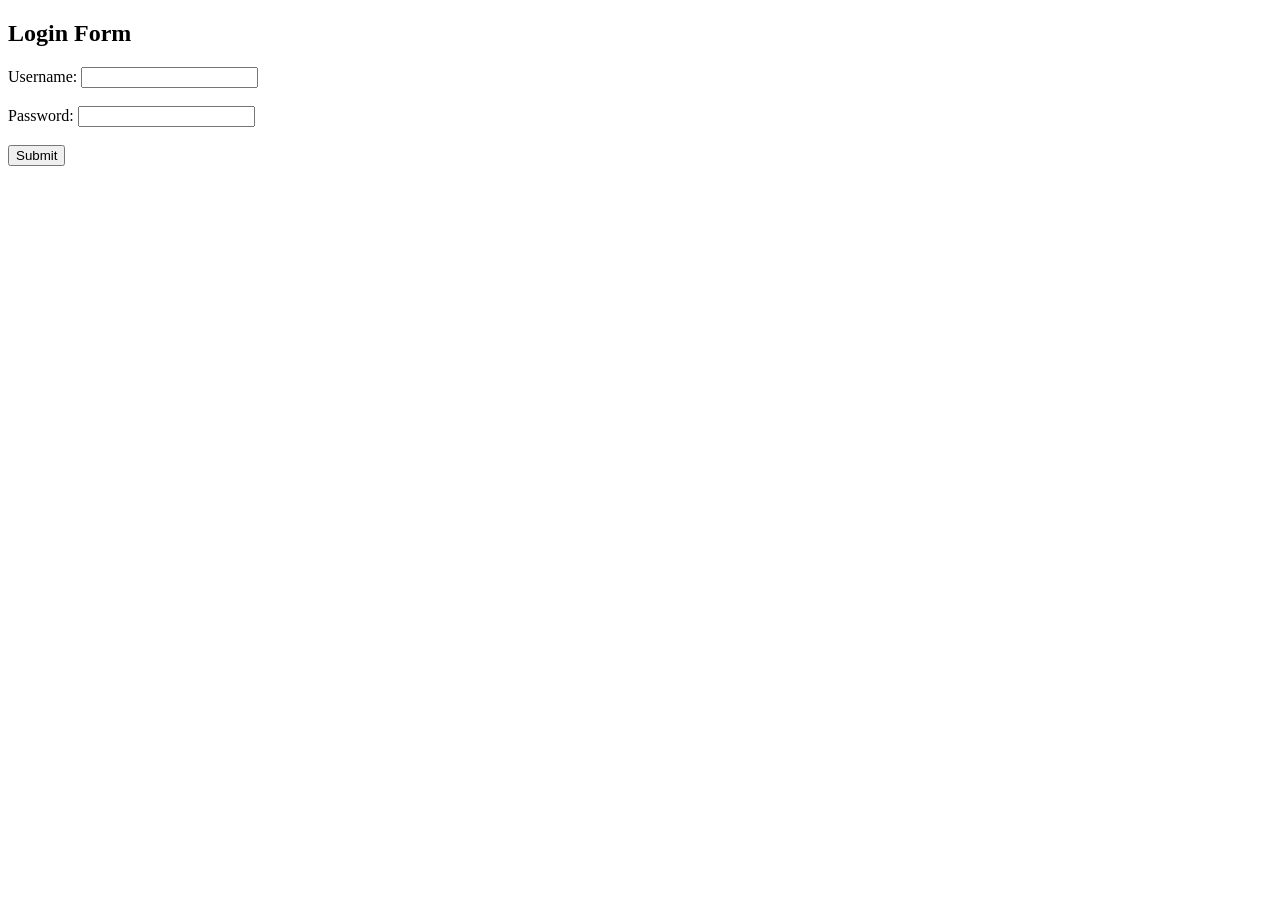
<file: index.html>
<!DOCTYPE html>
<html lang="en">
<head>
    <meta charset="UTF-8">
    <meta name="viewport" content="width=device-width, initial-scale=1.0">
    <title>Login Form</title>
    <script>
        function handleSubmit(event) {
            event.preventDefault(); 
            const username = document.getElementById("username").value;
            const password = document.getElementById("password").value;

            
            if (username === "aswin0710" && password === "aswin0710") {
              
                window.location.href = "home.html"; 
            } else {
                
                alert("Incorrect username or password. Please try again.");
            }
        }
    </script>
</head>
<body>
    <h2>Login Form</h2>
    <form onsubmit="handleSubmit(event)">
        <label for="username">Username:</label>
        <input type="text" id="username" required><br><br>

        <label for="password">Password:</label>
        <input type="password" id="password" required><br><br>

        <button type="submit">Submit</button>
    </form>
</body>
</html>
</file>
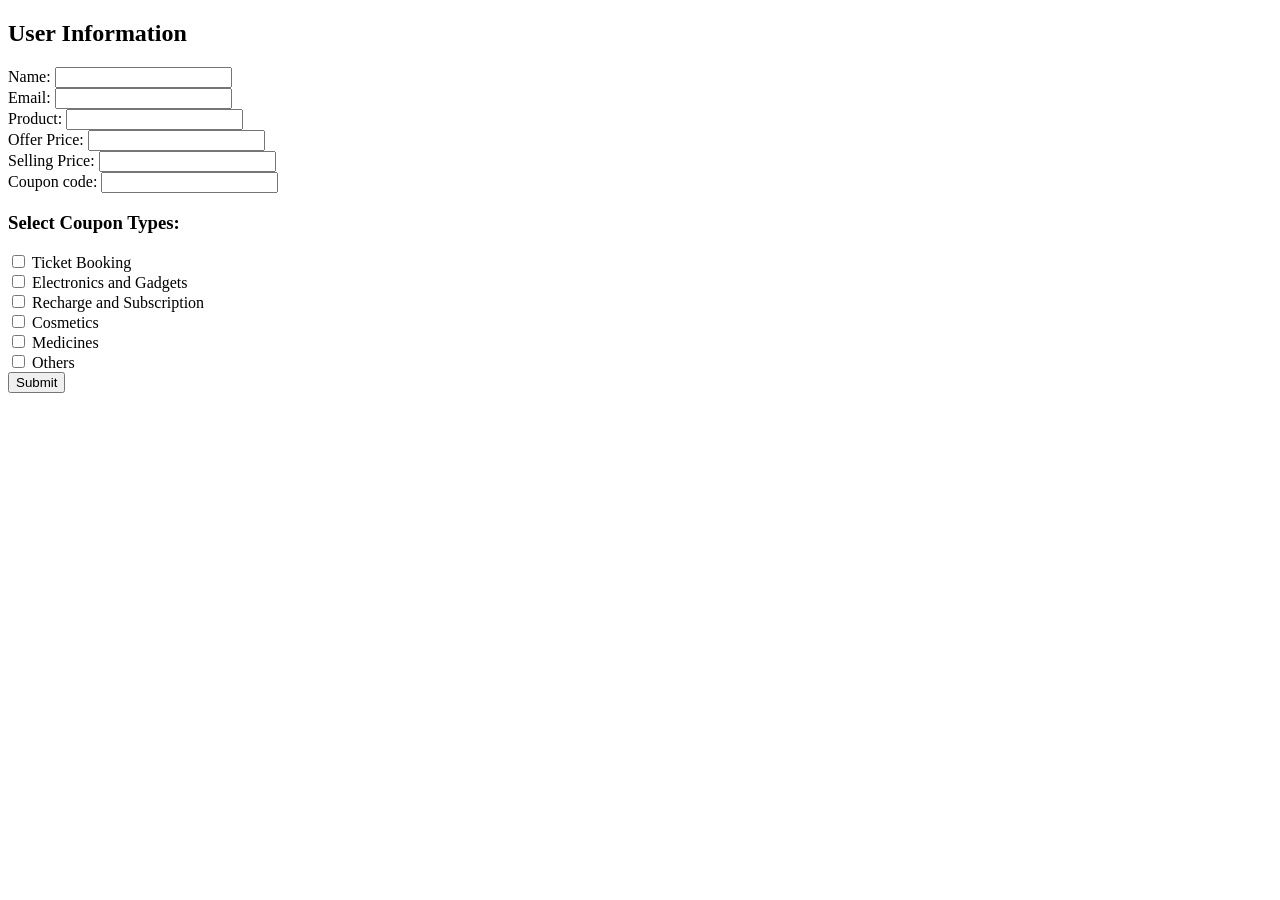
<file: couponsell.html>
<!DOCTYPE html>
<html lang="en">
<head>
    <meta charset="UTF-8">
    <meta name="viewport" content="width=device-width, initial-scale=1.0">
    <title>User Info Form</title>
</head>
<body>
    <form id="userInfoForm">
        <h2>User Information</h2>
        <label>Name:</label>
        <input type="text" id="name" required><br>

        <label>Email:</label>
        <input type="email" id="email" required><br>

        <label>Product:</label>
        <input type="text" id="product" required><br>

        <label>Offer Price:</label>
        <input type="number" id="offerPrice" step="0.01" required><br>

        <label>Selling Price:</label>
        <input type="number" id="sellingPrice" step="0.01" required><br>

        <label>Coupon code:</label>
        <input type="text" id="couponCode" step="0.01" required><br>

        <h3>Select Coupon Types:</h3>
        <label><input type="checkbox" value="Ticket Booking"> Ticket Booking</label><br>
        <label><input type="checkbox" value="Electronics and Gadgets"> Electronics and Gadgets</label><br>
        <label><input type="checkbox" value="Recharge and Subscription"> Recharge and Subscription</label><br>
        <label><input type="checkbox" value="Cosmetics"> Cosmetics</label><br>
        <label><input type="checkbox" value="Medicines"> Medicines</label><br>
        <label><input type="checkbox" value="Others"> Others</label><br>

        <button type="submit">Submit</button>
    </form>
    <script src="script.js"></script>
</body>
</html>
</file>
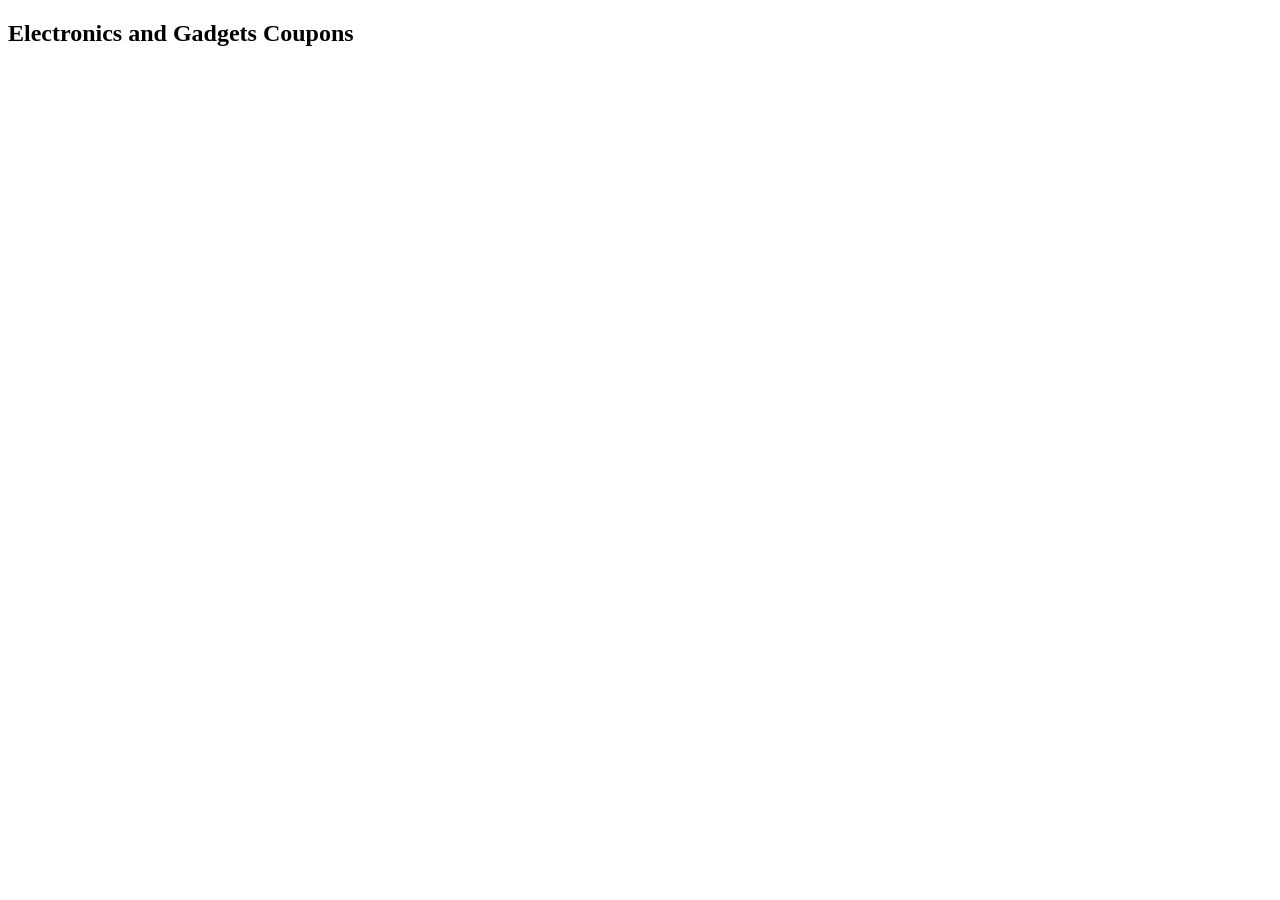
<file: electronicsandgadgets.html>
<!DOCTYPE html>
<html lang="en">
<head>
    <meta charset="UTF-8">
    <meta name="viewport" content="width=device-width, initial-scale=1.0">
    <title>Electronics and Gadgets Coupons</title>
</head>
<body>
    <h2>Electronics and Gadgets Coupons</h2>
    <div id="couponContainer"></div>
    <script src="script.js"></script>
</body>
</html>
</file>
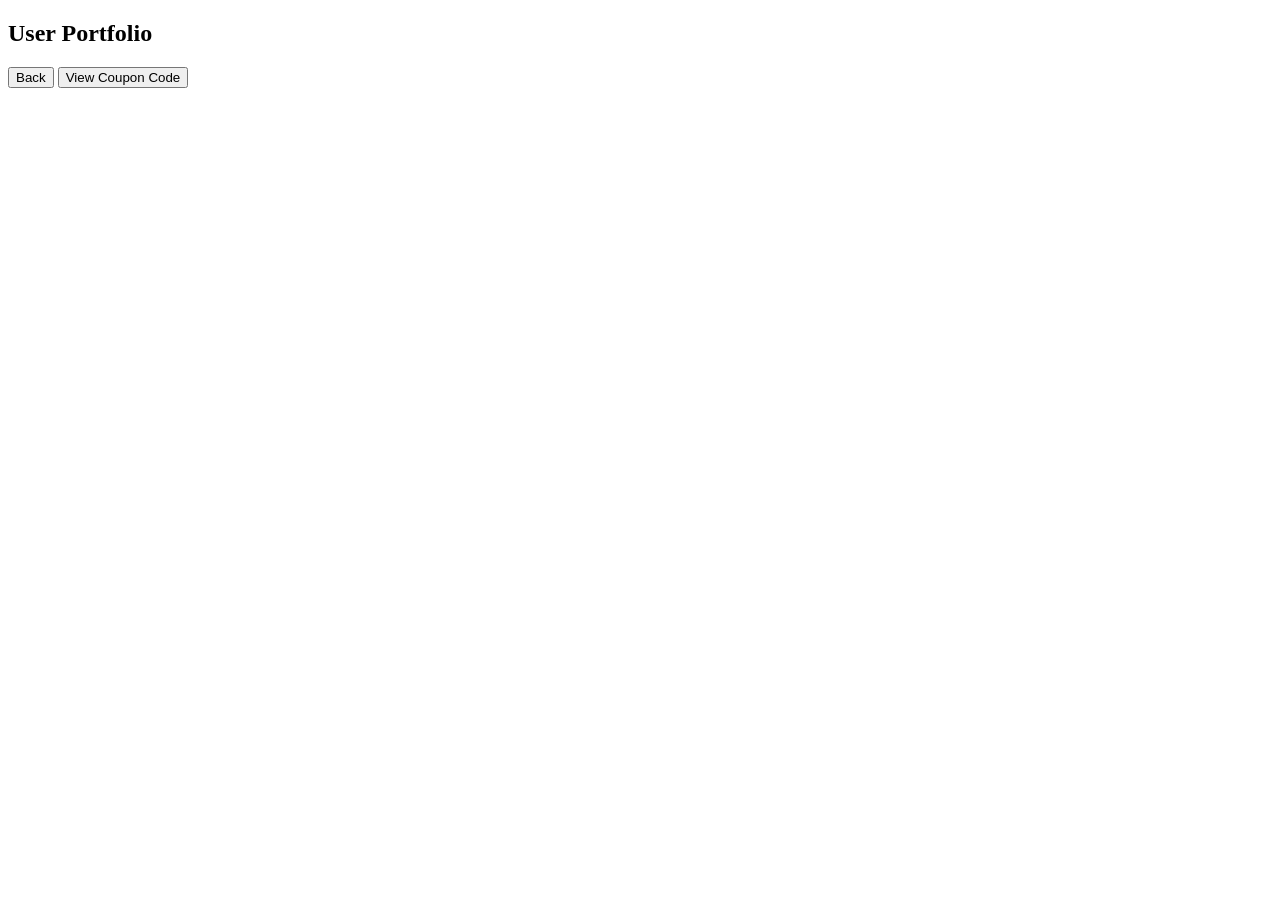
<file: profile.html>
<!DOCTYPE html>
<html lang="en">
<head>
    <meta charset="UTF-8">
    <meta name="viewport" content="width=device-width, initial-scale=1.0">
    <title>User Portfolio</title>
</head>
<body>
    <h2>User Portfolio</h2>
    <p id="name"></p>
    <p id="email"></p>
    <p id="product"></p>
    <p id="offerPrice"></p>
    <p id="sellingPrice"></p>
    <button onclick="goBack()">Back</button>

    <button onclick="window.location.href='viewCouponCode.html'">View Coupon Code</button>

    <script>
        const currentUser = JSON.parse(localStorage.getItem('currentUser'));
        if (currentUser) {
            document.getElementById('name').textContent = `Name: ${currentUser.name}`;
            document.getElementById('email').textContent = `Email: ${currentUser.email}`;
            document.getElementById('product').textContent = `Product: ${currentUser.product}`;
            document.getElementById('offerPrice').textContent = `Offer Price: $${currentUser.offerPrice}`;
            document.getElementById('sellingPrice').textContent = `Selling Price: $${currentUser.sellingPrice}`;
        }

        function goBack() {
            window.history.back();
        }
    </script>
</body>
</html>
</file>
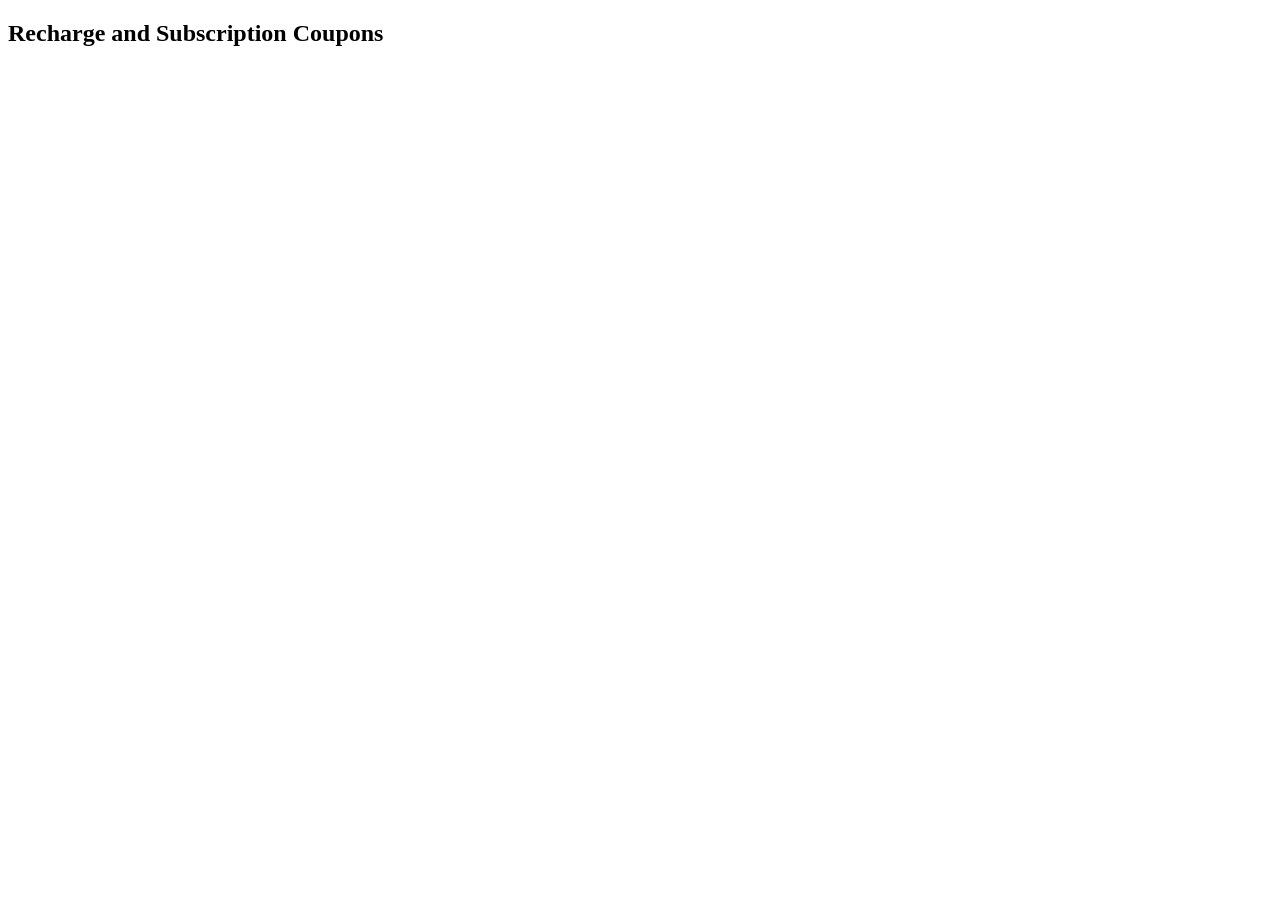
<file: rechargeandsubscription.html>
<!DOCTYPE html>
<html lang="en">
<head>
    <meta charset="UTF-8">
    <meta name="viewport" content="width=device-width, initial-scale=1.0">
    <title>Recharge and Subscription Coupons</title>
</head>
<body>
    <h2>Recharge and Subscription Coupons</h2>
    <div id="couponContainer"></div>
    <script src="script.js"></script>
</body>
</html>
</file>
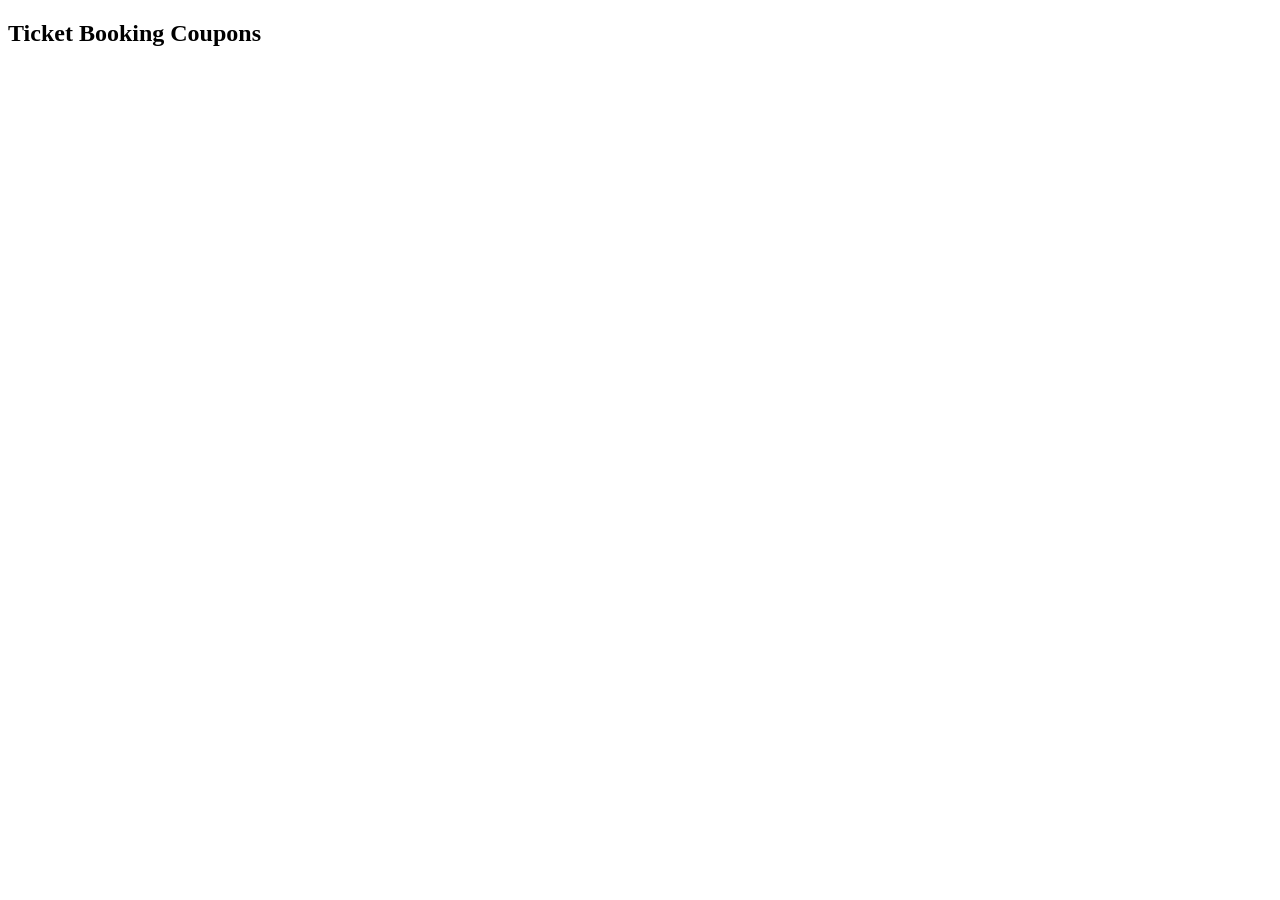
<file: ticketbooking.html>
<!DOCTYPE html>
<html lang="en">
<head>
    <meta charset="UTF-8">
    <meta name="viewport" content="width=device-width, initial-scale=1.0">
    <title>Ticket Booking Coupons</title>
</head>
<body>
    <h2>Ticket Booking Coupons</h2>
    <div id="couponContainer"></div>
    <script src="script.js"></script>
</body>
</html>
</file>
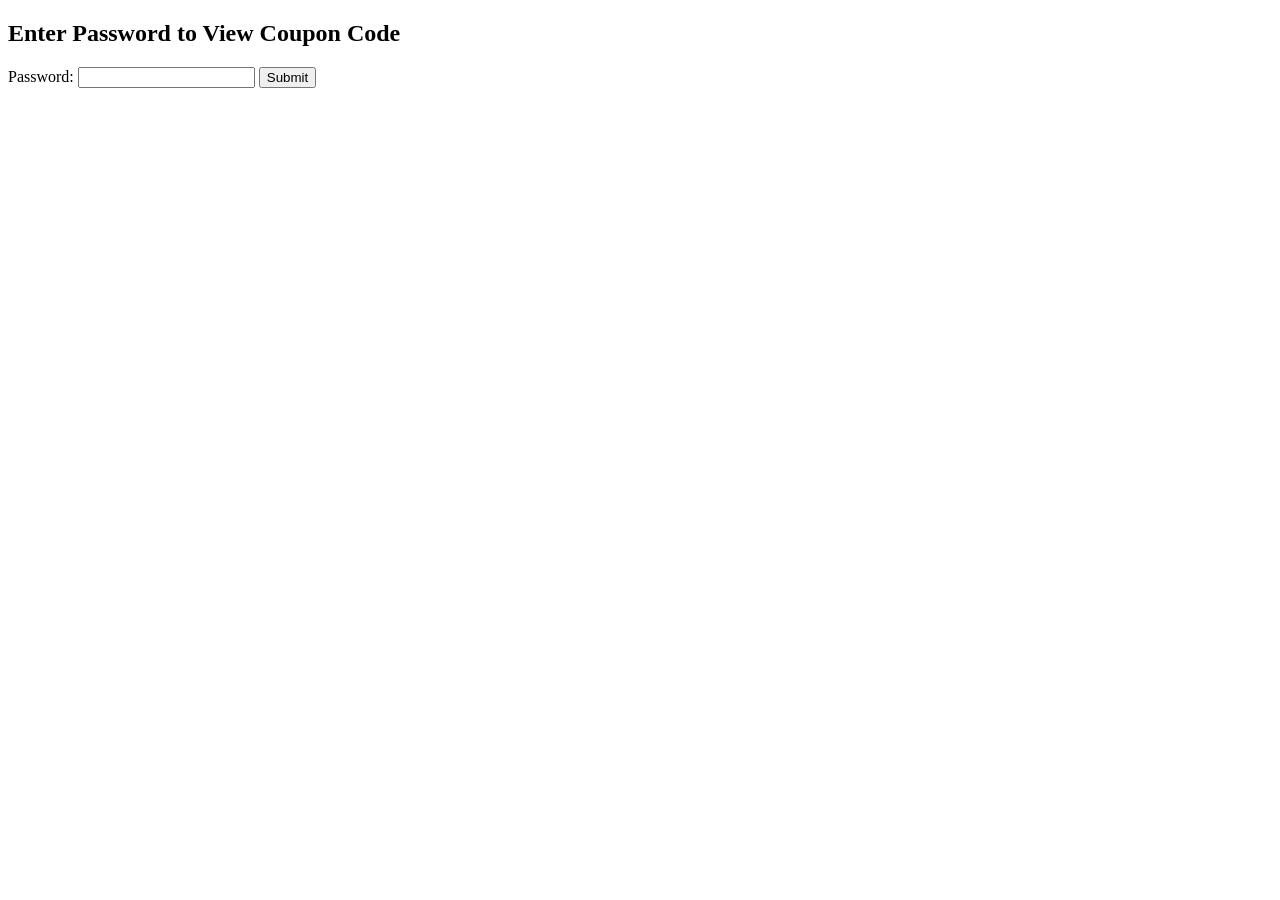
<file: viewCouponCode.html>
<!DOCTYPE html>
<html lang="en">
<head>
    <meta charset="UTF-8">
    <meta name="viewport" content="width=device-width, initial-scale=1.0">
    <title>Enter Password to View Coupon Code</title>
</head>
<body>
    <h2>Enter Password to View Coupon Code</h2>
    <form id="passwordForm">
        <label for="password">Password:</label>
        <input type="password" id="password" required>
        <button type="submit">Submit</button>
    </form>
    <p id="couponMessage"></p>

    <script>
        document.getElementById('passwordForm').addEventListener('submit', function(event) {
            event.preventDefault(); // Prevent form submission

            const enteredPassword = document.getElementById('password').value;
            const correctPassword = "aswin0710"; // Correct password
            const currentUser = JSON.parse(localStorage.getItem('currentUser')); // Retrieve user info

            if (enteredPassword === correctPassword) {
                // Display the coupon code if password is correct
                if (currentUser && currentUser.couponCode) {
                    document.getElementById('couponMessage').innerText = `Your Coupon Code: ${currentUser.couponCode}`;
                } else {
                    document.getElementById('couponMessage').innerText = 'No coupon code found.';
                }
            } else {
                // Show an error message if the password is incorrect
                document.getElementById('couponMessage').innerText = 'Incorrect password. Please try again.';
            }
        });
    </script>
</body>
</html>
</file>
